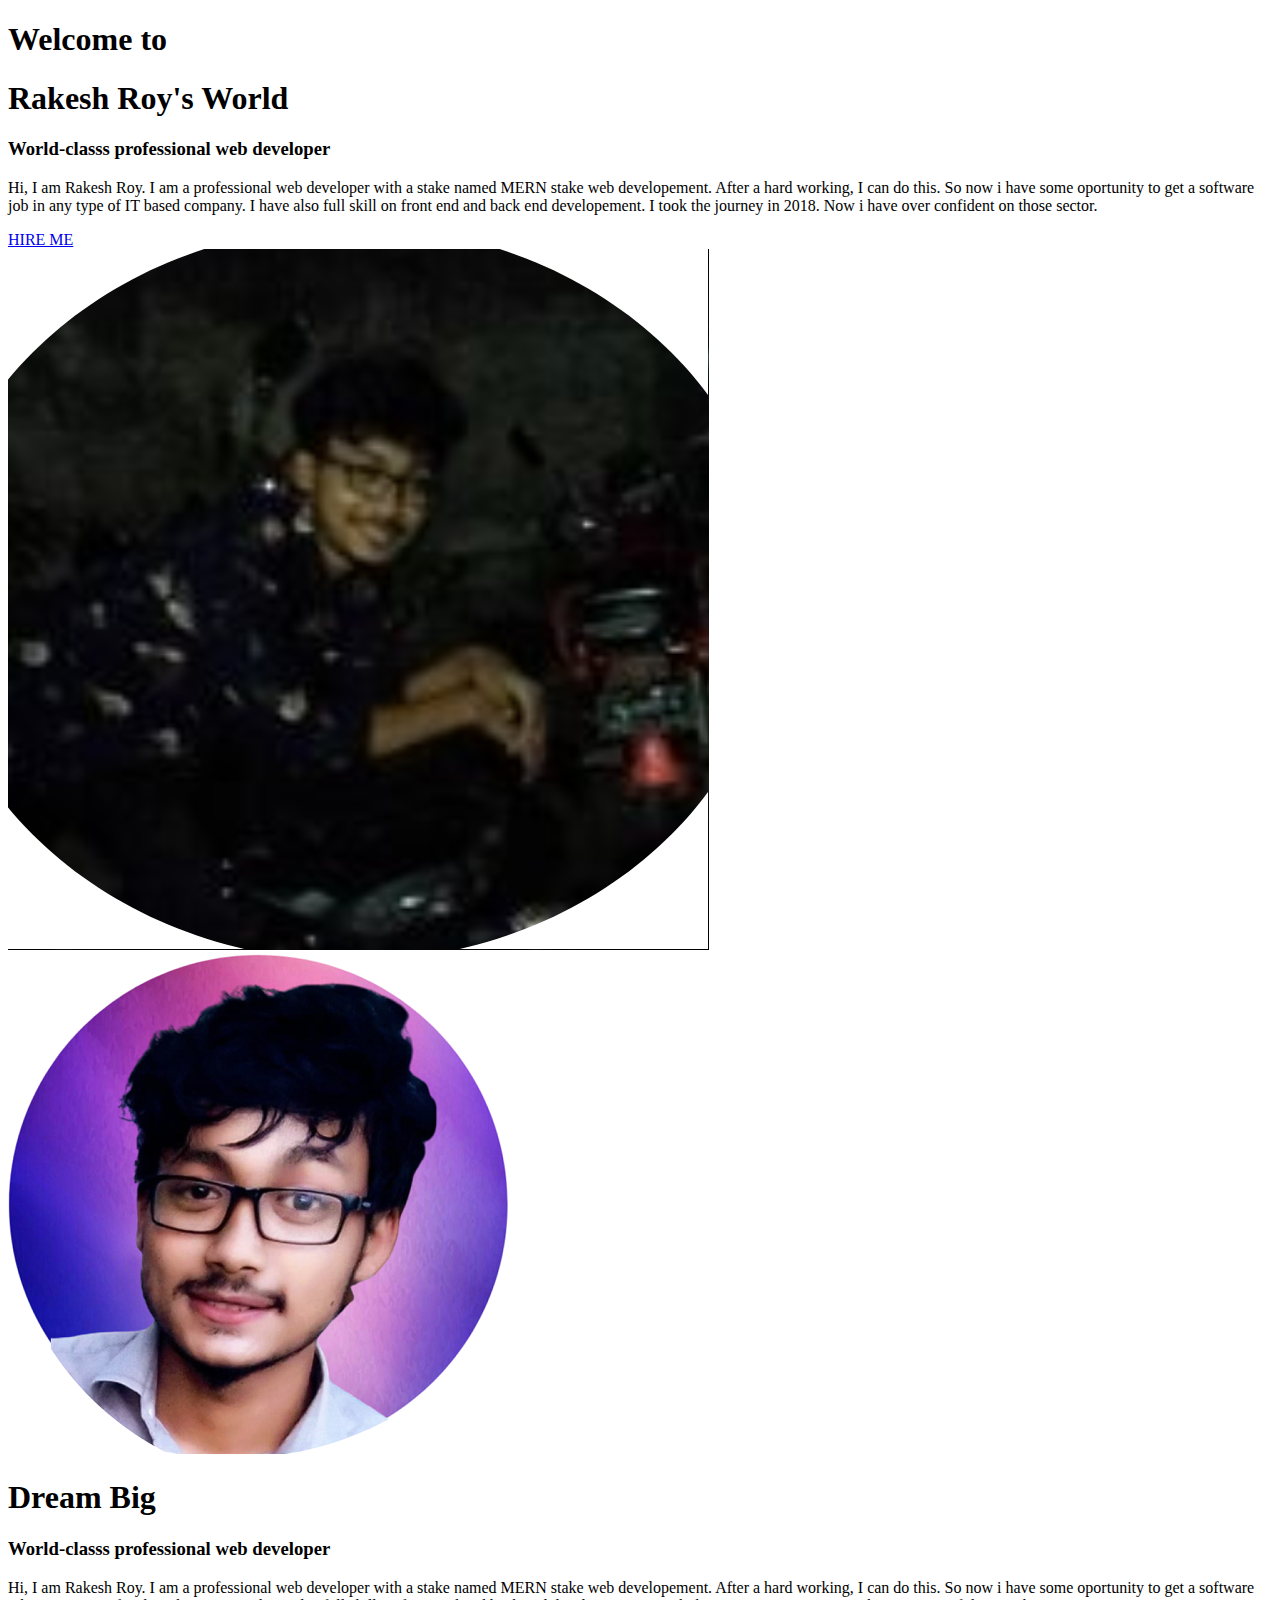
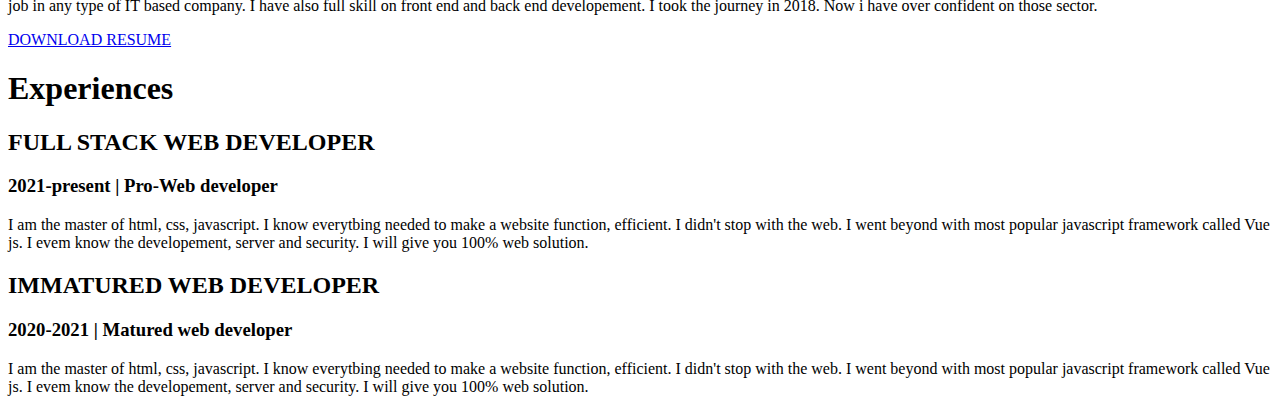
<file: index.html>
<!DOCTYPE html>
<html lang="en">
<head>
    <meta charset="UTF-8">
    <meta http-equiv="X-UA-Compatible" content="IE=edge">
    <meta name="viewport" content="width=device-width, initial-scale=1.0">
    <title>My first ever website</title>
</head>
<body>
    <section class="top-section">
        <div class="half-width">
                <h1>Welcome to</h1>
                <h1><span class="orange-highlight">Rakesh Roy's</span> World </h1>
                <h3>World-classs professional web developer</h3>
                <p>Hi, I am Rakesh Roy. I am a professional web developer with a stake named MERN stake web developement. After a hard working, I can do this. So now i have some oportunity to get a software job in any type of IT based company. I have also full skill on front end and back end developement. I took the journey in 2018. Now i have over confident on those sector.
                </p>
                <a  target="blank"  href="https://www.linkedin.com/in/rakeshchandraroy/" class="button" >HIRE ME</a>
        </div>
            <div class="half-width">
            <img src="images/rakesh.png" alt="">
            </div>
    </section>

    <section class="dream-area">
        <div class="half-width">
                <img src="images/rake.png" alt="">
            </div>
        <div class="half-width">
                <h1>Dream Big </h1>
                <h3 class="orange-highlight">World-classs professional web developer</h3>
                <p>Hi, I am Rakesh Roy. I am a professional web developer with a stake named MERN stake web developement. After a hard working, I can do this. So now i have some oportunity to get a software job in any type of IT based company. I have also full skill on front end and back end developement. I took the journey in 2018. Now i have over confident on those sector.
                </p>
                <a  target="blank"  href="https://www.linkedin.com/in/rakeshchandraroy/" class="button" >DOWNLOAD RESUME</a>
        </div>
    </section>
    <h1>Experiences</h1>
    <section class="experience-area">
       <div id="full-stack" class="half-width single-experience">
          <h2>FULL STACK WEB DEVELOPER</h2>
          <H3 class="orange-highlight">2021-present | Pro-Web developer</H3>
          <p>I am the master of html, css, javascript. I know everytbing needed to make a website function, efficient. I didn't stop with the web. I went beyond with most popular javascript framework called Vue js. I evem know the developement, server and security. I will give you 100% web solution.
          </p>
       </div>
     <div id="baby-web" class="half-width single-experience">
          <h2>IMMATURED WEB DEVELOPER</h2>
          <H3 class="orange-highlight">2020-2021 | Matured web developer</H3>
          <p>I am the master of html, css, javascript. I know everytbing needed to make a website function, efficient. I didn't stop with the web. I went beyond with most popular javascript framework called Vue js. I evem know the developement, server and security. I will give you 100% web solution.</p>
     </div>
    </section>
</body>
</html>
</file>
